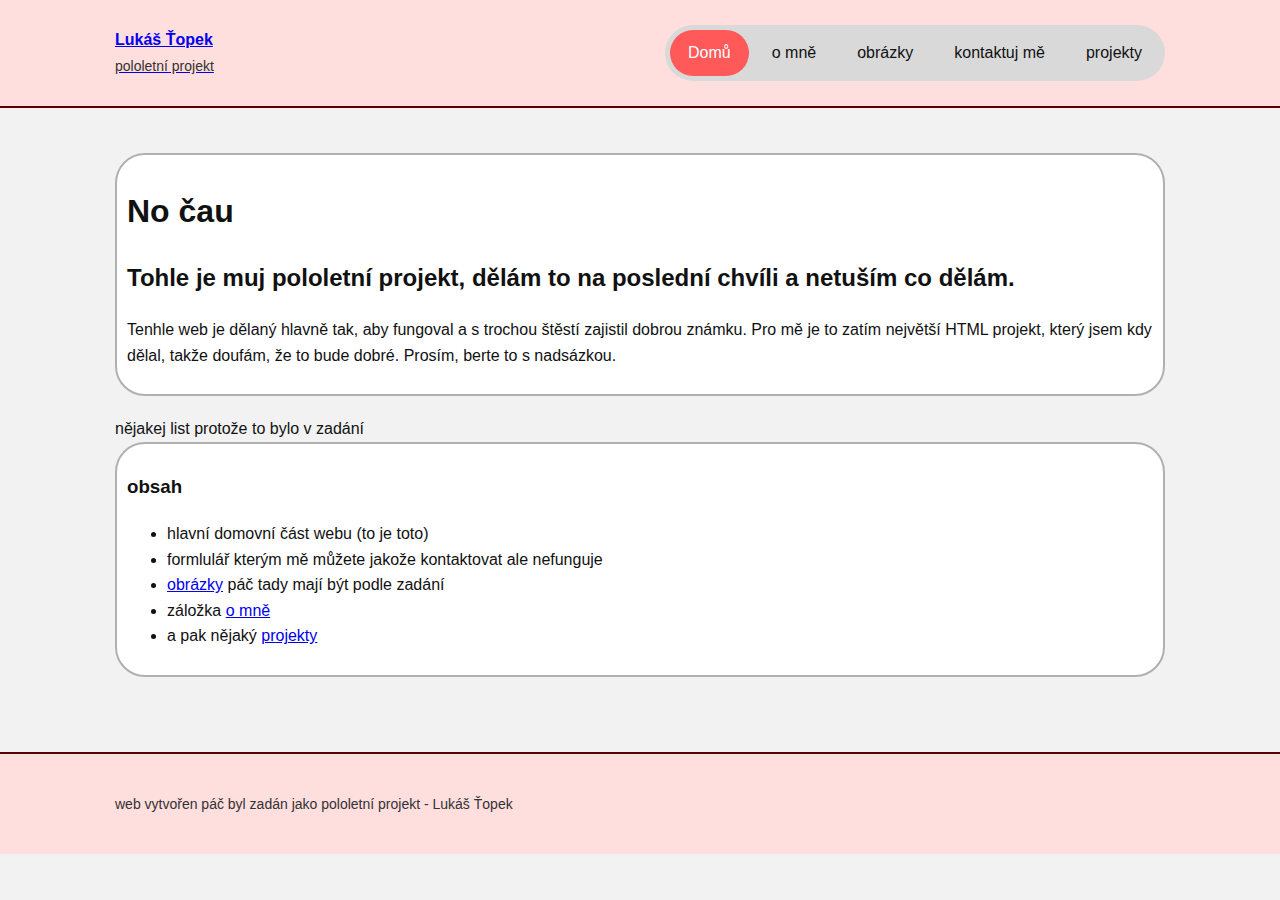
<file: index.html>
<!DOCTYPE html>
<html lang="cs">
<head>
    <meta charset="utf-8">
    <meta name="viewport" content="width=device-width, initial-scale=1">
    <title>Lukáš Ťopek - domů</title>
    <link rel="stylesheet" href="style.css">
</head>
<body>
<header>
    <div class="box up">
        <a class="name" href="index.html">
            <div>
                <strong>Lukáš Ťopek</strong><br>
                <span class="small">pololetní projekt</span>
            </div>
        </a>
        <nav class="pillnav">
            <ul>
                <li><a href="index.html" aria-current="page">Domů</a></li>
                <li><a href="omne.html">o mně</a></li>
                <li><a href="obrazky.html">obrázky</a></li>
                <li><a href="kontakt.html">kontaktuj mě</a></li>
                <li><a href="projekty.html">projekty</a></li>
            </ul>
        </nav>
    </div>
</header>
<main>
    <div class="box">
        <section class="bubble">
            <h1>No čau</h1>
            <h2>Tohle je muj pololetní projekt, dělám to na poslední chvíli a netuším co dělám.</h2>
            <p>
                Tenhle web je dělaný hlavně tak, aby fungoval a s trochou štěstí zajistil dobrou známku. 
                Pro mě je to zatím největší HTML projekt, který jsem kdy dělal, takže doufám, že to bude dobré. Prosím, berte to s nadsázkou.
            </p>
        </section>

        nějakej list protože to bylo v zadání
        <section class="bubble">
            <h3>obsah</h3>
            <ul>
                <li>hlavní domovní část webu (to je toto)</li>
                <li>formlulář kterým mě můžete jakože kontaktovat ale nefunguje</li>
                <li><a href="obrazky.html">obrázky</a> páč tady mají být podle zadání</li>
                <li>záložka <a href="omne.html">o mně</a></li>
                <li>a pak nějaký <a href="projekty.html">projekty</a></li>
            </ul>
        </section>
    </div>

    
</main>
<footer>
    <div class="box">
        <p class="small">web vytvořen páč byl zadán jako pololetní projekt - Lukáš Ťopek</p>
    </div>
</footer>
</body>
</html>
</file>
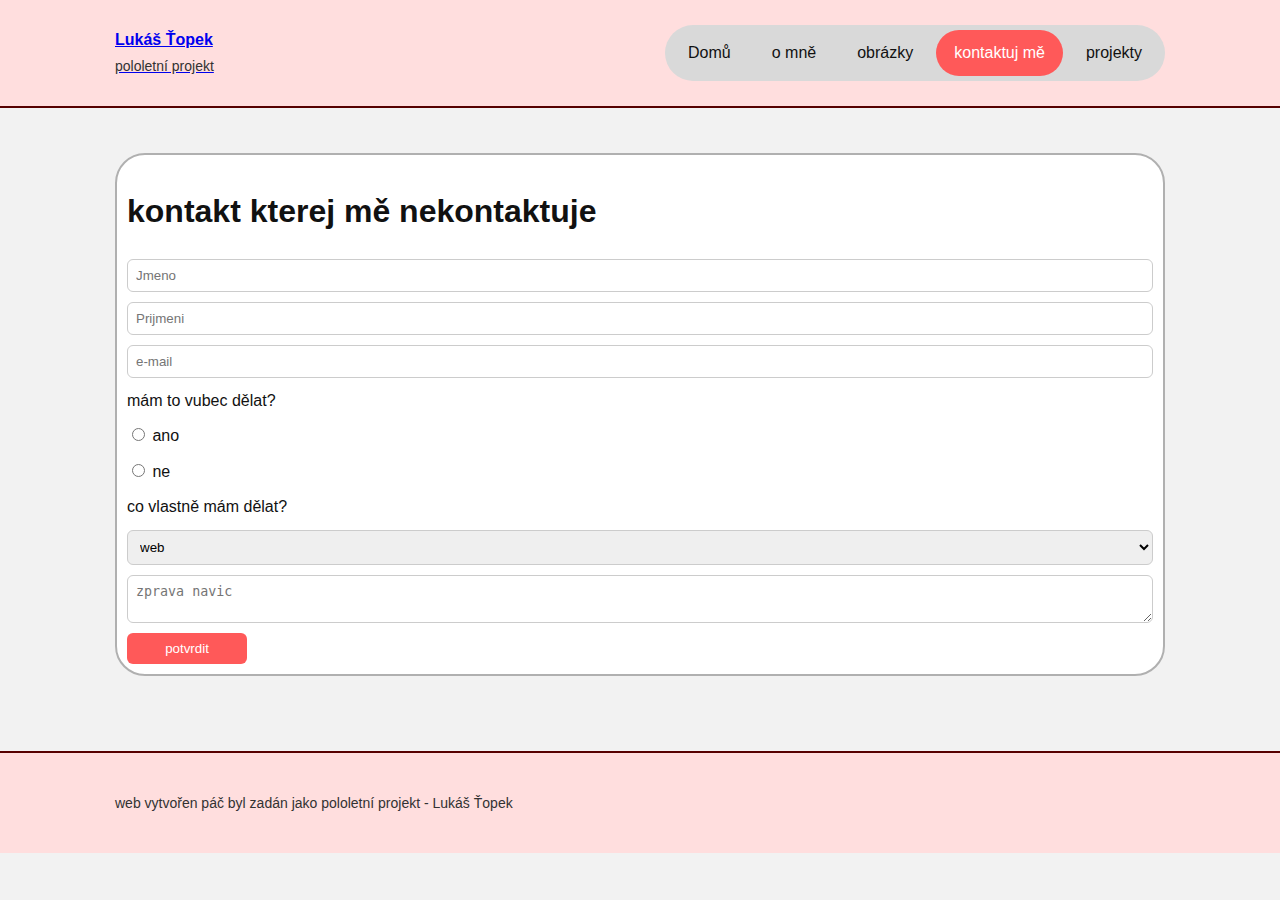
<file: kontakt.html>
<!DOCTYPE html>
<html lang="cs">
<head>
    <meta charset="utf-8">
    <meta name="viewport" content="width=device-width, initial-scale=1">
    <title>Lukáš Ťopek - kontakt</title>
    <link rel="stylesheet" href="style.css">
</head>
<body>
<header>
    <div class="box up">
        <a class="name" href="index.html">
            <div>
                <strong>Lukáš Ťopek</strong><br>
                <span class="small">pololetní projekt</span>
            </div>
        </a>
        <nav class="pillnav">
            <ul>
                <li><a href="index.html">Domů</a></li>
                <li><a href="omne.html">o mně</a></li>
                <li><a href="obrazky.html">obrázky</a></li>
                <li><a href="kontakt.html" aria-current="page">kontaktuj mě</a></li>
                <li><a href="projekty.html">projekty</a></li>
            </ul>
        </nav>
    </div>
</header>
<main>
    <div class="box">
        <section class="bubble">
        <h1>kontakt kterej mě nekontaktuje</h1>
        <form>
                <input type="text" placeholder="Jmeno">
                <input type="text" placeholder="Prijmeni">
                <input type="text" placeholder="e-mail">
                mám to vubec dělat?
                <label><input type="radio" name="r"> ano</label>
                <label><input type="radio" name="r"> ne</label>
                co vlastně mám dělat?
                <select>
                    <option>web</option>
                    <option>formovku</option>
                    <option>nakonfigurovat switch</option>
                    <option>nic z výše uvedených</option>
                </select>
                <textarea placeholder="zprava navic"></textarea>
                <button>potvrdit</button>
            </form>
        </section>
    </div>
</main>
<footer>
    <div class="box">
        <p class="small">web vytvořen páč byl zadán jako pololetní projekt - Lukáš Ťopek</p>
    </div>
</footer>
</body>
</html>
</file>
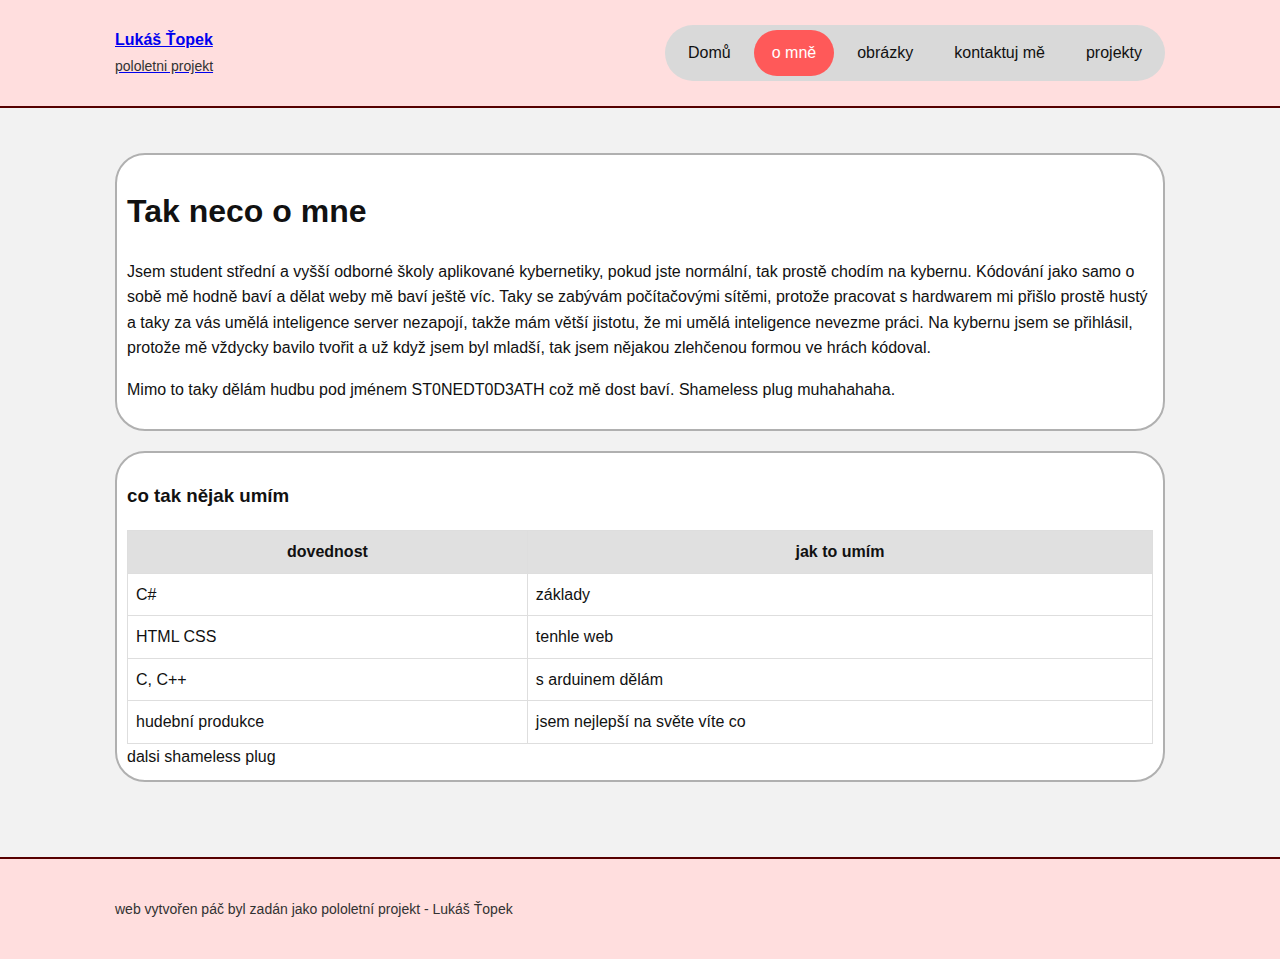
<file: omne.html>
<!DOCTYPE html>
<html lang="cs">
<head>
    <meta charset="utf-8">
    <meta name="viewport" content="width=device-width, initial-scale=1">
    <title>Lukáš Ťopek - o mně</title>
    <link rel="stylesheet" href="style.css">
</head>
<body>
<header>
    <div class="box up">
        <a class="name" href="index.html">
            <div>
                <strong>Lukáš Ťopek</strong><br>
                <span class="small">pololetni projekt</span>
            </div>
        </a>
        <nav class="pillnav">
            <ul>
                <li><a href="index.html">Domů</a></li>
                <li><a href="omne.html" aria-current="page">o mně</a></li>
                <li><a href="obrazky.html">obrázky</a></li>
                <li><a href="kontakt.html">kontaktuj mě</a></li>
                <li><a href="projekty.html">projekty</a></li>
            </ul>
        </nav>
    </div>
</header>
<main>
    <div class="box">
        <section class="bubble">
            <h1>Tak neco o mne</h1>
           <p>
                Jsem student střední a vyšší odborné školy aplikované kybernetiky, pokud jste normální, tak prostě chodím na kybernu. 
                Kódování jako samo o sobě mě hodně baví a dělat weby mě baví ještě víc. Taky se zabývám počítačovými sítěmi, protože 
                pracovat s hardwarem mi přišlo prostě hustý a taky za vás umělá inteligence server nezapojí, takže mám větší jistotu, 
                že mi umělá inteligence nevezme práci. Na kybernu jsem se přihlásil, protože mě vždycky bavilo tvořit a už když jsem byl mladší, tak jsem nějakou zlehčenou formou ve hrách kódoval.
            </p> 
            <p>
                Mimo to taky dělám hudbu pod jménem ST0NEDT0D3ATH což mě dost baví. Shameless plug muhahahaha. 
            </p>
        </section>
        <section class="bubble">
            <h3>co tak nějak umím</h3>
            <table>
                <tr>
                    <th>dovednost</th>
                    <th>jak to umím</th>
                </tr>
                <tr>
                    <td>C#</td>
                    <td>základy</td>
                </tr>
                <tr>
                    <td>HTML CSS</td>
                    <td>tenhle web</td>
                </tr>
                <tr>
                    <td>C, C++</td>
                    <td>s arduinem dělám</td>
                </tr>
                <tr>
                    <td>hudební produkce</td>
                    <td>jsem nejlepší na světe víte co</td>
                </tr>
            </table>
            dalsi shameless plug
        </section>
    </div>
</main>
<footer>
    <div class="box">
        <p class="small">web vytvořen páč byl zadán jako pololetní projekt - Lukáš Ťopek</p>
    </div>
</footer>
</body>
</html>
</file>
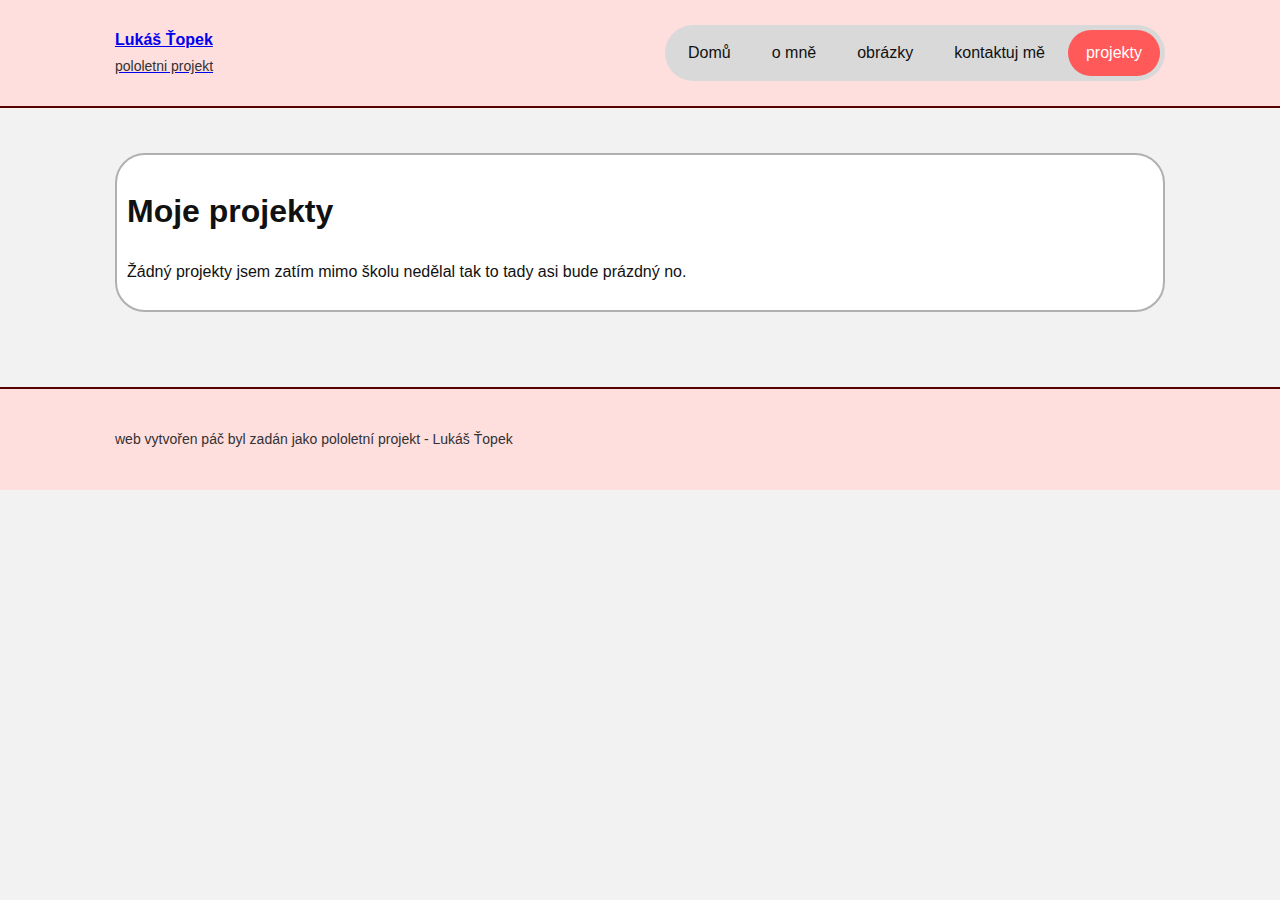
<file: projekty.html>
<!DOCTYPE html>
<html lang="cs">
<head>
    <meta charset="utf-8">
    <meta name="viewport" content="width=device-width, initial-scale=1">
    <title>Lukáš Ťopek - projekty</title>
    <link rel="stylesheet" href="style.css">
</head>
<body>
<header>
    <div class="box up">
        <a class="name" href="index.html">
            <div>
                <strong>Lukáš Ťopek</strong><br>
                <span class="small">pololetni projekt</span>
            </div>
        </a>
        <nav class="pillnav">
            <ul>
                <li><a href="index.html">Domů</a></li>
                <li><a href="omne.html">o mně</a></li>
                <li><a href="obrazky.html">obrázky</a></li>
                <li><a href="kontakt.html">kontaktuj mě</a></li>
                <li><a href="projekty.html" aria-current="page">projekty</a></li>
            </ul>
        </nav>
    </div>
</header>
<main>
    <div class="box">
        <section class="bubble">
            <h1>Moje projekty</h1>
            <p>
                Žádný projekty jsem zatím mimo školu nedělal tak to tady asi bude prázdný no.
            </p>
        </section>
    </div>
</main>
<footer>
    <div class="box">
        <p class="small">web vytvořen páč byl zadán jako pololetní projekt - Lukáš Ťopek</p>
    </div>
</footer>
</body>
</html>
</file>
<file: style.css>
* {
    box-sizing: border-box;
}
body {
    margin: 0;
    font-family: Arial, Helvetica, sans-serif;
    background: #f2f2f2;
    color: #111;
    line-height: 1.6;
}
header {
    background: #ffdede;
    border-bottom: 2px solid #570000;
}
footer {
    background: #ffdede;
    border-top: 2px solid #570000;
    margin-top: 30px;
}
.pillnav ul {
    display: flex;
    background: #d9d9d9;
    padding: 5px;
    border-radius: 999px; /* hodně kulaté */
    gap: 5px;
}
.pillnav a {
    display: block;
    padding: 10px 18px;
    border-radius: 999px;
    text-decoration: none;
    color: #111;
    transition: background 0.25s, color 0.25s;
}
.pillnav a:hover {
    background: #ffb3b3;
}
.pillnav a[aria-current="page"] {
    background: #ff5959;
    color: white;
}
.pillnav a {
    transition: all 0.25s ease;
}
nav ul {
    list-style: none;      /* zruší tečky */
    padding: 0;
    margin: 0;
    display: flex;
    gap: 10px;
}
table {
    width: 100%;
    border-collapse: collapse;
    margin-top: 15px;
}
th, td {
    border: 1px solid #dedede;
    padding: 8px;
}
th {
    background: #e0e0e0;
}
.obrazky img {
    width: 400px;
    height: 400px;
    object-fit: cover;
    border: 1px solid #5c5c5c;
    border-radius: 2px;
}
form {
    display: flex;
    flex-direction: column;
    gap: 10px;
}
input, select, textarea {
    padding: 8px;
    border: 1px solid #ccc;
    border-radius: 6px;
}
button {
    width: 120px;
    padding: 8px;
    background: #ff5959;
    color: white;
    border: none;
    border-radius: 6px;
    cursor: pointer;
}
button:hover {
    background: #ffcdcd;
}
.box {
    max-width: 1100px;
    margin: 0 auto;
    padding: 25px;
}
main {
    margin-top: 20px;
}
.up {
    display: flex;
    justify-content: space-between;
    align-items: center;
    flex-wrap: wrap;
}
.small {
    font-size: 14px;
    color: #323232;
}
.bubble {
    background: white;
    padding: 10px;
    border-radius: 30px;
    border: 2px solid #b0b0b0;
    margin-bottom: 20px;
}
</file>
